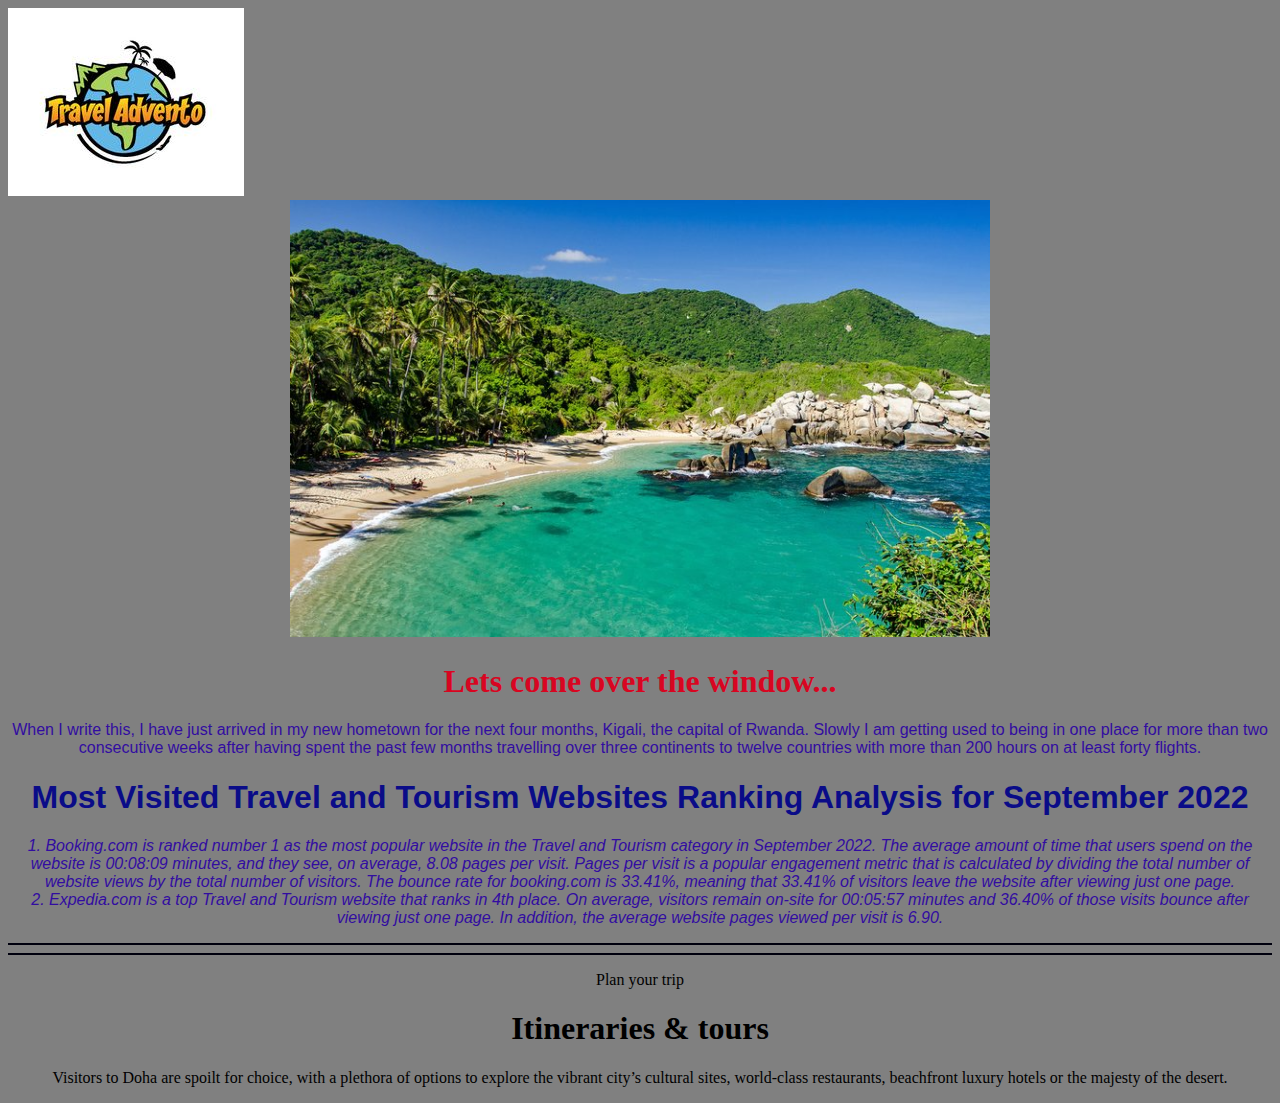
<file: hack2k22/about.html>
<!DOCTYPE html>
<html lang="en">
<head>
    <meta charset="UTF-8">
    <meta http-equiv="X-UA-Compatible" content="IE=edge">
    <meta name="viewport" content="width=device-width, initial-scale=1.0">
    <title>Document</title>
</head>
<body style="background-color: gray;">

    <div class="heder-cotact">
    <div class="main-clas">
    
        <a href="#">
            <img id="primaryImage" src="WhatsApp Image 2022-10-30 at 4.09.50 AM.jpeg" alt="Our World, Your Holiday Specialists" name="logo" title="Our World, Your Holiday Specialists">
        </a>
    </break>
      
       
    </div>
    </div>
    <break>
        <center>
            <img src="hac.jpeg" width="700" hight="400">
    </center>
    <break>
        <center>
        <h1 style="fon;color: rgb(216, 5, 33);"> Lets come over the window...</h1>
        <p style="font-family:Verdana, Geneva, Tahoma, sans-serif;color: rgb(50, 13, 161);">When I write this, I have just arrived in my new hometown for the next four months, Kigali, the capital of Rwanda. Slowly I am getting used to being in one place for more than two consecutive weeks after having spent the past few months travelling over three continents to twelve countries with more than 200 hours on at least forty flights.</p>

            <h1 style="font-family:Verdana, Geneva, Tahoma, sans-serif;color: rgb(10, 12, 136);">Most Visited Travel and Tourism Websites Ranking Analysis for September 2022</h1>
           <i> <p style="font-family:Verdana, Geneva, Tahoma, sans-serif;color: rgb(50, 13, 161);">1. Booking.com is ranked number 1 as the most popular website in the Travel and Tourism category in September 2022. The average amount of time that users spend on the website is 00:08:09 minutes, and they see, on average, 8.08 pages per visit. Pages per visit is a popular engagement metric that is calculated by dividing the total number of website views by the total number of visitors. The bounce rate for booking.com is 33.41%, meaning that 33.41% of visitors leave the website after viewing just one page.<br> 2. Expedia.com is a top Travel and Tourism website that ranks in 4th place. On average, visitors remain on-site for 00:05:57 minutes and 36.40% of those visits bounce after viewing just one page. In addition, the average website pages viewed per visit is 6.90.</p></i>
           <hr style color=" whilte">
           <hr style color=" whilte">
           <div class="pagetitle"><div id="main" class="cmp-pagetitle"><div class="cmp-pagetitle_secondary"><p class="u-color--gray-dark">Plan your trip</p></div> <div class="cmp-pagetitleprimary"><h1 class="cmp-title cmp-title--huge cmp-title--centered cmp-title--letter-space-medium "><span class="cmp-titlecontent"><span target="_self" class="cmp-titletext">Itineraries &amp; tours</span></span></h1></div> <div class="cmp-pagetitle_intro"><div class="text"><div class="cmp-text "><p>Visitors to Doha are spoilt for choice, with a plethora of options to explore the vibrant city’s cultural sites, world-class restaurants, beachfront luxury hotels or the majesty of the desert.</p></div></div></div></div></div>
</body>
</html>
</file>
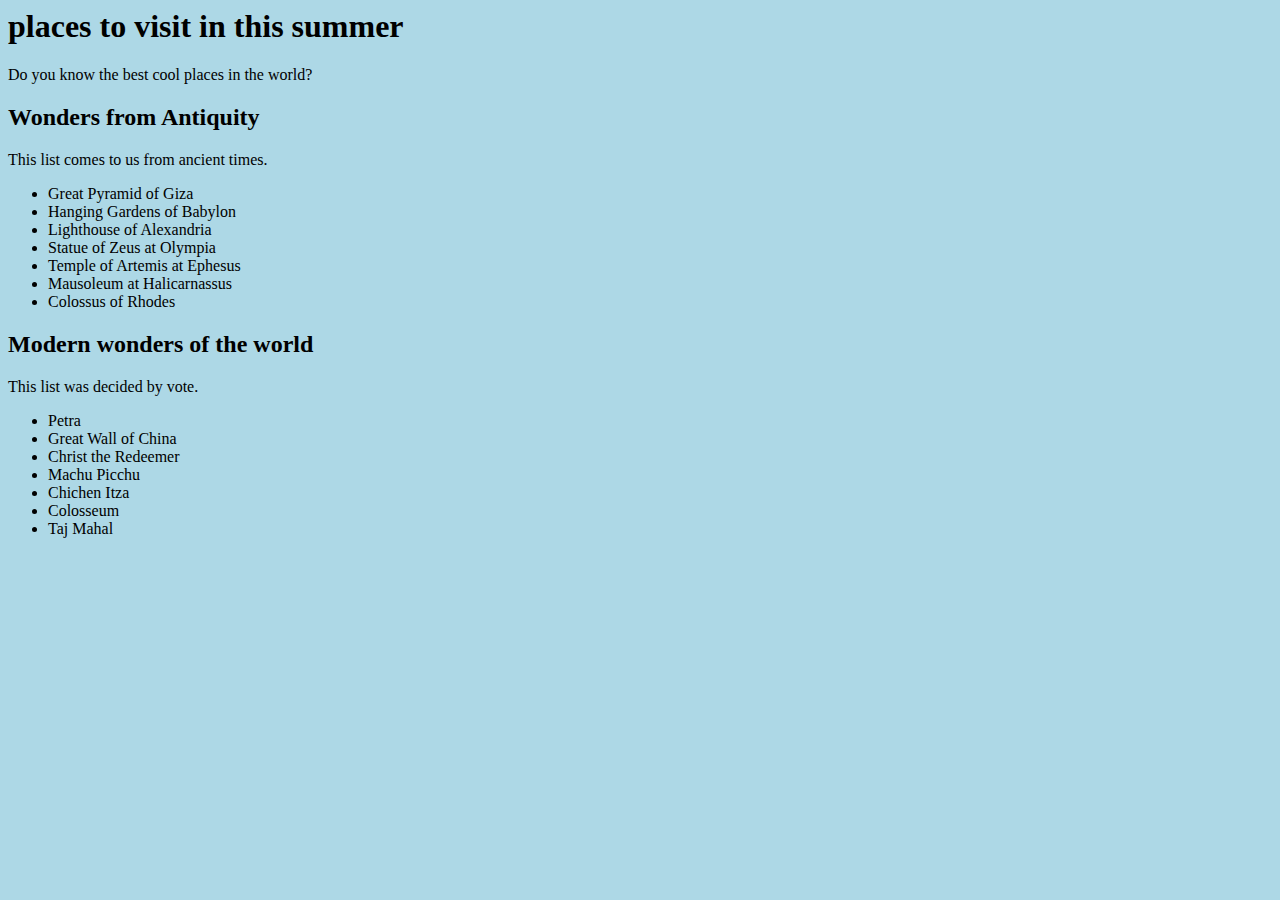
<file: hack2k22/gallery.html>
<head>
    <meta charset="utf-8">
    <title>Seven wonders of the world</title>
</head>

<body>
    <h1>places to visit in this summer </h1>
    <p>Do you know the best cool places in the world?</p>
    <div id="content">
        <body style="background-color:lightblue;"></body>
        <h2>Wonders from Antiquity</h2>
        <p>This list comes to us from ancient times.</p>
        <ul class="wonders" id="ancient">
            <li class="exists">Great Pyramid of Giza</li>
            <li>Hanging Gardens of Babylon</li>
            <li>Lighthouse of Alexandria</li>
            <li>Statue of Zeus at Olympia</li>
            <li>Temple of Artemis at Ephesus</li>
            <li>Mausoleum at Halicarnassus</li>
            <li>Colossus of Rhodes</li>
        </ul>
        <h2>Modern wonders of the world</h2>
        <p>This list was decided by vote.</p>
        <ul class="wonders" id="new">
            <li class="exists">Petra</li>
            <li class="exists">Great Wall of China</li>
            <Li class="exists">Christ the Redeemer</Li>
            <Li class="exists">Machu Picchu</Li>
            <li class="exists">Chichen Itza</li>
            <li class="exists">Colosseum</li>
            <li class="exists">Taj Mahal</li>
        </ul>
    </div>
</body>
</file>
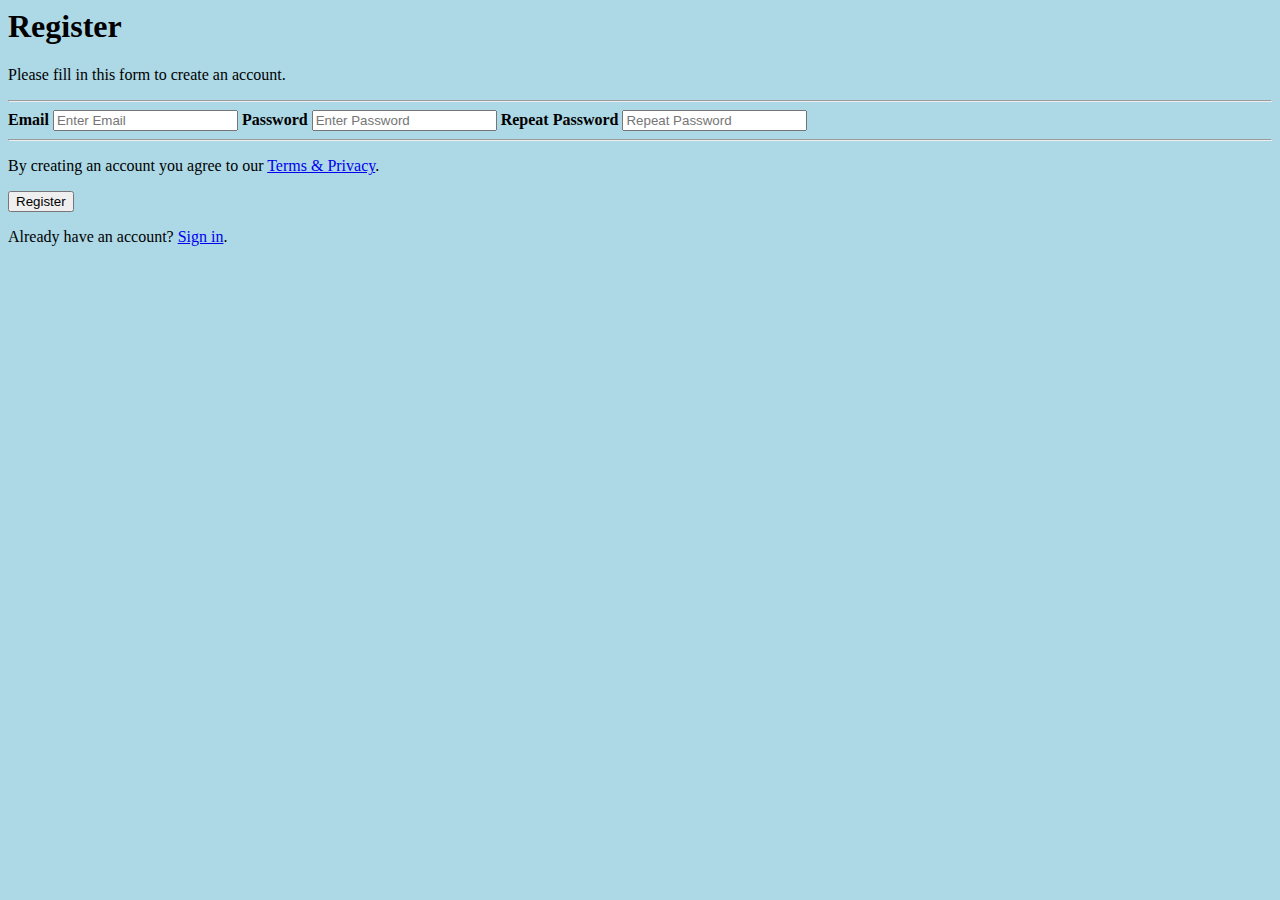
<file: hack2k22/home.html>
<form action="action_page.php">
    <div class="container">
        <body style="background-color:lightblue;"></body>
      <h1>Register</h1>
      <p>Please fill in this form to create an account.</p>
      <hr>
  
      <label for="email"><b>Email</b></label>
      <input type="text" placeholder="Enter Email" name="email" id="email" required>
  
      <label for="psw"><b>Password</b></label>
      <input type="password" placeholder="Enter Password" name="psw" id="psw" required>
  
      <label for="psw-repeat"><b>Repeat Password</b></label>
      <input type="password" placeholder="Repeat Password" name="psw-repeat" id="psw-repeat" required>
      <hr>
  
      <p>By creating an account you agree to our <a href="#">Terms & Privacy</a>.</p>
      <button type="submit" class="registerbtn">Register</button>
    </div>
  
    <div class="container signin">
      <p>Already have an account? <a href="#">Sign in</a>.</p>
    </div>
  </form>
</file>
